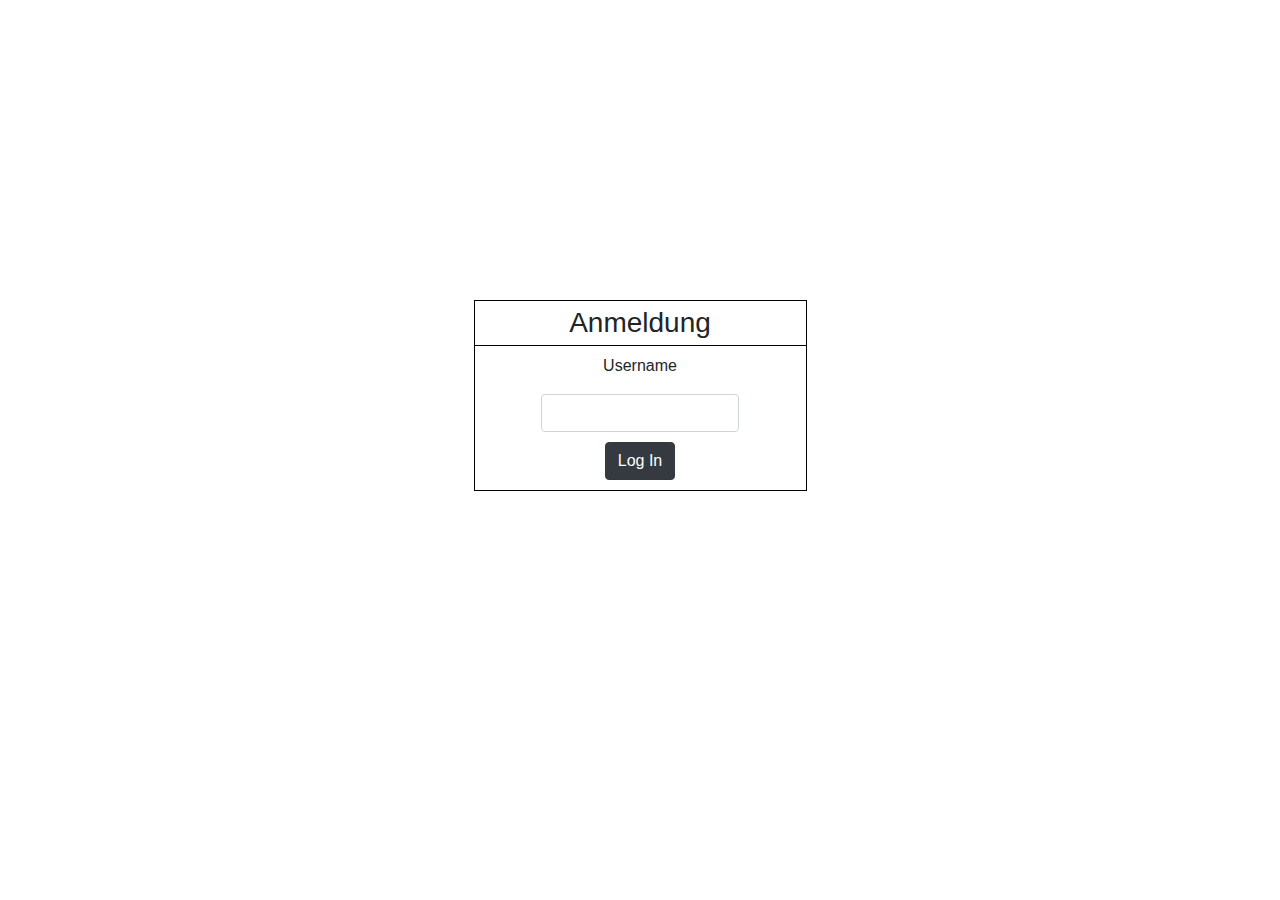
<file: src/index.html>
<!doctype html>
<html lang="en">
<head>
    <!-- Required meta tags -->
    <meta charset="utf-8">
    <meta name="viewport" content="width=device-width, initial-scale=1, shrink-to-fit=no">

    <!-- Bootstrap CSS -->
    <link rel="stylesheet" href="css/customIndex.css">
    <link rel="stylesheet" href="https://stackpath.bootstrapcdn.com/bootstrap/4.4.1/css/bootstrap.min.css" integrity="sha384-Vkoo8x4CGsO3+Hhxv8T/Q5PaXtkKtu6ug5TOeNV6gBiFeWPGFN9MuhOf23Q9Ifjh" crossorigin="anonymous">

    <title>Chat</title>
</head>
<body>
    <div class = "container">
        <main>
            <div class="LogInWindow">
                <div class="center">
                    <h3>Anmeldung</h3>
                    <p>Username</p>
                    <input type="text" style="width: 60%; margin: auto" class="form-control" id="inputUserName" required>
                    <button class="btn btn-dark" style="margin:10px 0" id="login" type="submit">Log In</button>
                </div>
            </div>
        </main>
    </div>
    <script src="https://code.jquery.com/jquery-3.4.1.slim.min.js" integrity="sha384-J6qa4849blE2+poT4WnyKhv5vZF5SrPo0iEjwBvKU7imGFAV0wwj1yYfoRSJoZ+n" crossorigin="anonymous"></script>
    <script src="https://stackpath.bootstrapcdn.com/bootstrap/4.4.1/js/bootstrap.min.js" integrity="sha384-wfSDF2E50Y2D1uUdj0O3uMBJnjuUD4Ih7YwaYd1iqfktj0Uod8GCExl3Og8ifwB6" crossorigin="anonymous"></script>
    <script>
        $("#login").on("click", function(){
            localStorage.setItem("userName", $("#inputUserName").val());
            window.location.href = "chat.html";
        })
    </script>
</body>
</html>
</file>
<file: src/css/customIndex.css>
.LogInWindow{
    margin: 300px auto;
    width: 30%;
    border-style: solid;
    border-color: black;
    border-width: 1px;
}

h3{
    border-bottom-style: solid;
    border-bottom-color: black;
    border-bottom-width: 1px;
    padding: 5px;
}

.center{
    text-align: center;
}
</file>
